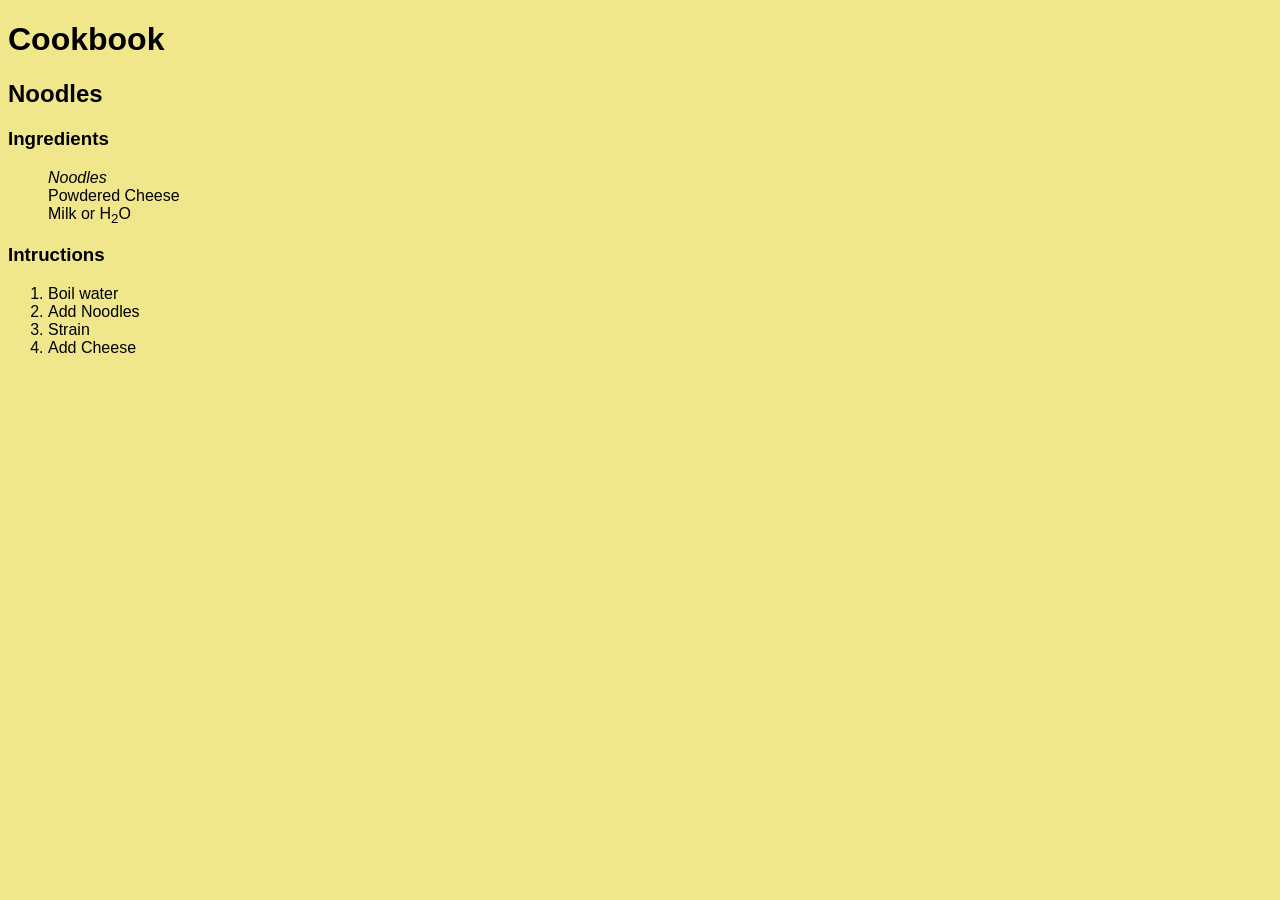
<file: noodles.html>
<!DOCTYPE html>
<html lang="en">
    <head>
        <meta charset="utf-8">
        <meta name="viewport" content="width=device-width, initial-scale=1.0">
        <link href="styles.css" rel="stylesheet">
        <link href="main-nav.css" rel="stylesheet">
        <title>Noodles</title>
    </head>
    <body>
        <h1>Cookbook</h1>
        <h2>Noodles</h2>
        <h3>Ingredients</h3>
        <ul class="main-nav">
            <li>
                <em>Noodles</em>
            </li>
            <li>
                Powdered Cheese
            </li>
            <li>
                Milk or H<sub>2</sub>O
            </li>
        </ul>
        <h3>Intructions</h3>
        <ol>
            <li>
                Boil water
            </li>
            <li>
                Add Noodles
            </li>
            <li>
                Strain
            </li>
            <li>
                Add Cheese
            </li>
        </ol>
    </body>

</html>
</file>
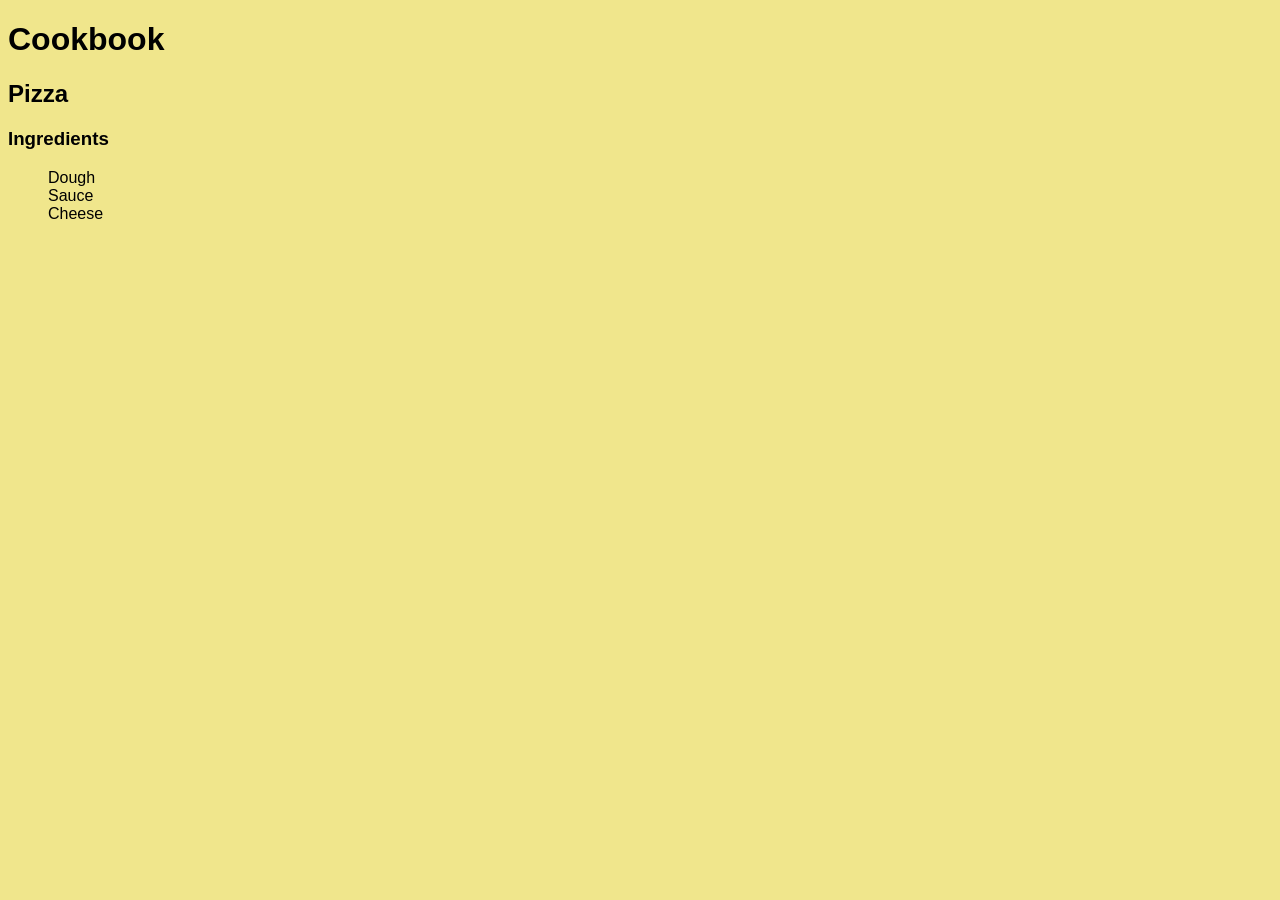
<file: pizza.html>
<!DOCTYPE html>
<html lang="en">
    <head>
        <meta charset="utf-8">
        <meta name="viewport" content="width=device-width, initial-scale=1.0">
        <link href="styles.css" rel="stylesheet">
        <link href="main-nav.css" rel="stylesheet">
        <title>Pizza</title>
    </head>
    <body>
        <h1>Cookbook</h1>
        <h2>Pizza</h2>
        <h3>Ingredients</h3>
        <ul class="main-nav">
            <li>Dough</li>
            <li>Sauce</li>
            <li>Cheese</li>
        </ul>
    </body>
</html>
</file>
<file: styles.css>
html{
    font-family: "SN Pro", sans-serif;
    background-color: khaki;
}
.address{
    text-align: right;
}
</file>
<file: main-nav.css>
.main-nav {
    list-style-type: none;
}
</file>
